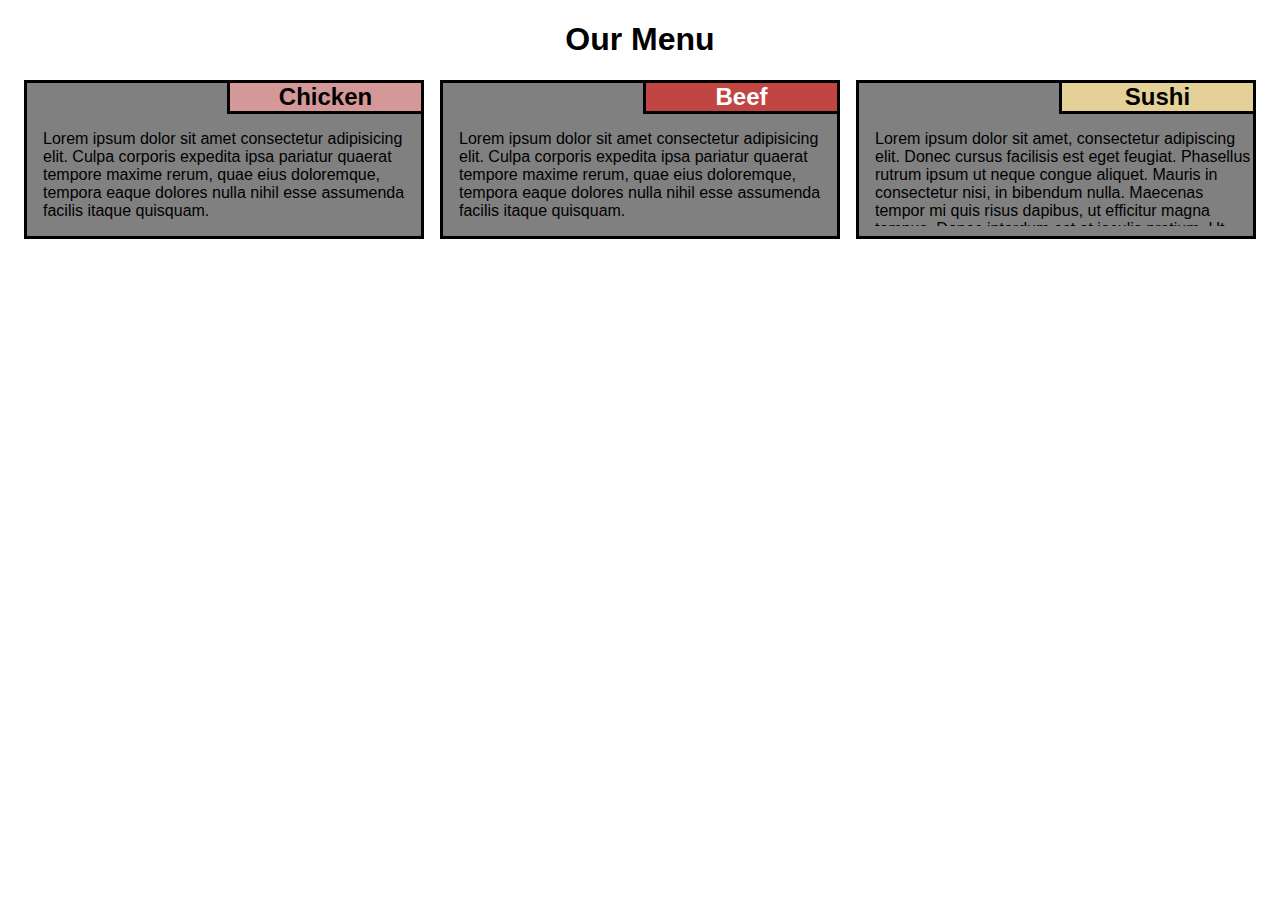
<file: index.html>
<!DOCTYPE html>
<html lang="en">
<head>
    <meta charset="UTF-8">
    <meta http-equiv="X-UA-Compatible" content="IE=edge">
    <meta name="viewport" content="width=device-width, initial-scale=1.0">
    <title>module2-solution</title>
    <link rel="stylesheet" href="module2-solution/css/style.css">
</head>
<body>
    <h1>Our Menu</h1>
    <section class="box">
        <section class="section1">
            <h2>Chicken</h2>
            <p>Lorem ipsum dolor sit amet consectetur adipisicing elit. Culpa corporis expedita ipsa pariatur quaerat tempore maxime rerum, quae eius doloremque, tempora eaque dolores nulla nihil esse assumenda facilis itaque quisquam.</p>
        </section>
        <section class="section2">
            <h2>Beef</h2>
            <p>Lorem ipsum dolor sit amet consectetur adipisicing elit. Culpa corporis expedita ipsa pariatur quaerat tempore maxime rerum, quae eius doloremque, tempora eaque dolores nulla nihil esse assumenda facilis itaque quisquam.</p>
        </section>
            <section class="section3">
                <h2>Sushi</h2>
                <p>
                Lorem ipsum dolor sit amet, consectetur adipiscing elit. Donec cursus facilisis est eget feugiat. Phasellus rutrum ipsum ut neque congue aliquet. Mauris in consectetur nisi, in bibendum nulla. Maecenas tempor mi quis risus dapibus, ut efficitur magna tempus. Donec interdum est et iaculis pretium. Ut pharetra, purus luctus egestas congue, augue ligula lacinia est, eu finibus mi mi sit amet risus. Vestibulum pharetra nisl vel odio iaculis feugiat. Interdum et malesuada fames ac ante ipsum primis in faucibus. Nulla eleifend orci id lectus iaculis viverra. Sed dolor mi, eleifend et tortor et, ultrices accumsan leo. Sed venenatis enim viverra mi tincidunt, ut blandit ipsum lobortis. Donec volutpat volutpat est. Mauris in feugiat erat. Ut vestibulum metus enim, ac dapibus sem suscipit eu. Cras feugiat ante a sapien sollicitudin lobortis ac et justo.</p>
            </section>
    </section>
    
</body>
</html>
</file>
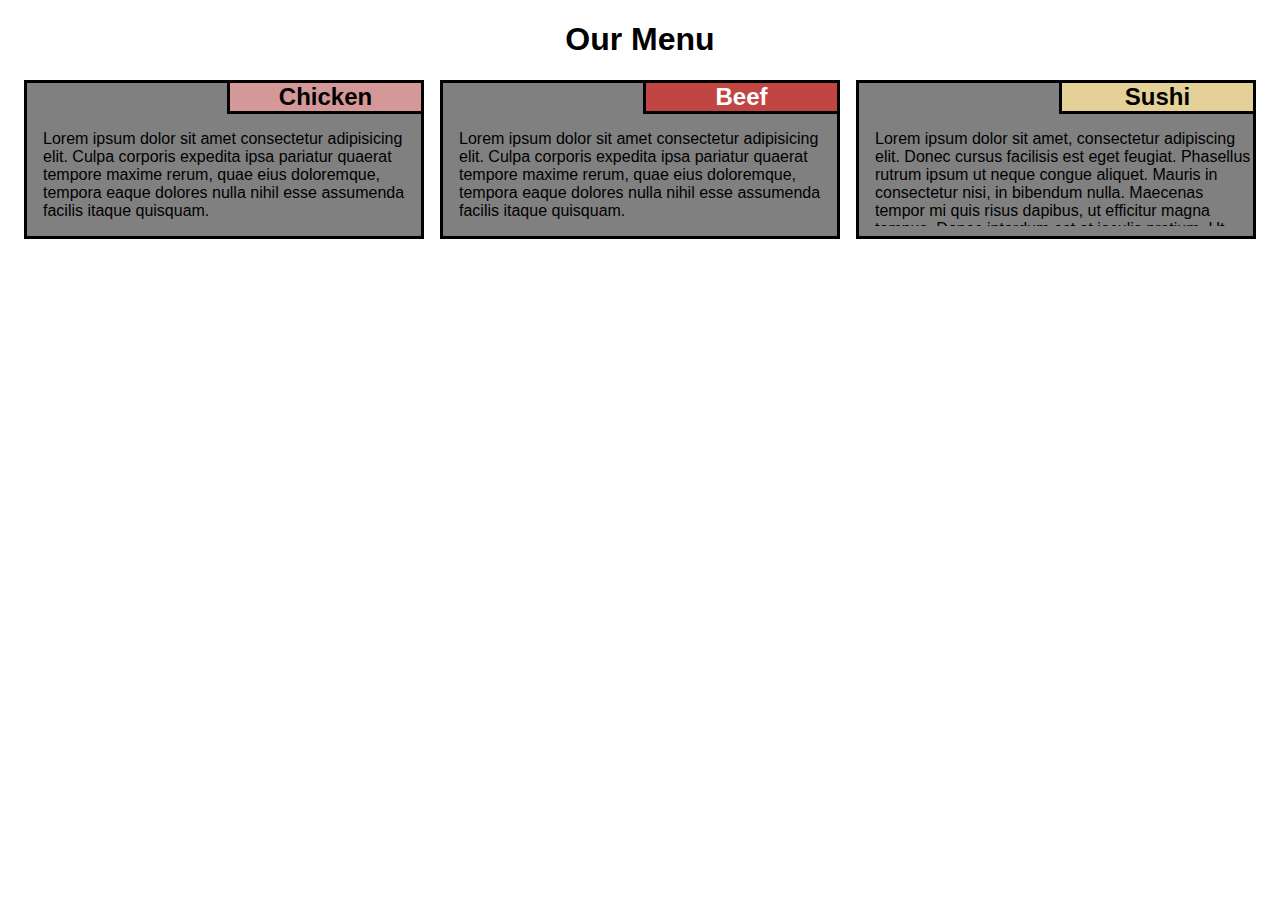
<file: module2-solution/index.html>
<!DOCTYPE html>
<html lang="en">
<head>
    <meta charset="UTF-8">
    <meta http-equiv="X-UA-Compatible" content="IE=edge">
    <meta name="viewport" content="width=device-width, initial-scale=1.0">
    <title>module2-solution</title>
    <link rel="stylesheet" href="./css/style.css">
</head>
<body>
    <h1>Our Menu</h1>
    <section class="box">
        <section class="section1">
            <h2>Chicken</h2>
            <p>Lorem ipsum dolor sit amet consectetur adipisicing elit. Culpa corporis expedita ipsa pariatur quaerat tempore maxime rerum, quae eius doloremque, tempora eaque dolores nulla nihil esse assumenda facilis itaque quisquam.</p>
        </section>
        <section class="section2">
            <h2>Beef</h2>
            <p>Lorem ipsum dolor sit amet consectetur adipisicing elit. Culpa corporis expedita ipsa pariatur quaerat tempore maxime rerum, quae eius doloremque, tempora eaque dolores nulla nihil esse assumenda facilis itaque quisquam.</p>
        </section>
            <section class="section3">
                <h2>Sushi</h2>
                <p>
                Lorem ipsum dolor sit amet, consectetur adipiscing elit. Donec cursus facilisis est eget feugiat. Phasellus rutrum ipsum ut neque congue aliquet. Mauris in consectetur nisi, in bibendum nulla. Maecenas tempor mi quis risus dapibus, ut efficitur magna tempus. Donec interdum est et iaculis pretium. Ut pharetra, purus luctus egestas congue, augue ligula lacinia est, eu finibus mi mi sit amet risus. Vestibulum pharetra nisl vel odio iaculis feugiat. Interdum et malesuada fames ac ante ipsum primis in faucibus. Nulla eleifend orci id lectus iaculis viverra. Sed dolor mi, eleifend et tortor et, ultrices accumsan leo. Sed venenatis enim viverra mi tincidunt, ut blandit ipsum lobortis. Donec volutpat volutpat est. Mauris in feugiat erat. Ut vestibulum metus enim, ac dapibus sem suscipit eu. Cras feugiat ante a sapien sollicitudin lobortis ac et justo.</p>
            </section>
    </section>
    
</body>
</html>
</file>
<file: module2-solution/css/style.css>
h2,section,p{
    padding: 0px;
    margin: 0px;
}

body{
    font-family: Arial, Helvetica, sans-serif;
}

h1{
    text-align: center;
    font-size: 2rem;
}

.box{
    display: grid;
    grid-template-columns: 1fr 1fr 1fr;
    padding: 0px 16px 0px 16px;
    gap: 16px;
}

.section1{
    background: grey;
    border: 3px solid black;
    box-sizing: border-box;
    width: 400;
}

.section1 p{
    padding: 16px 0px 16px 16px;
}

h2{
    position: absolute;
}

.section1 h2{
    background: #D59898;
    border-bottom: 3px solid black;
    border-left: 3px solid black;
    position: relative;

    margin-left: 200px;
    text-align: center;
}

.section2{
    background: grey;
    border: 3px solid black;
}

.section2 p{
    padding: 16px 0px 0px 16px;
}

h2{
    position: absolute;
}

.section2 h2{
    background: #C14543;
    border-bottom: 3px solid black;
    border-left: 3px solid black;
    position: relative;
    margin-left: 200px;
    text-align: center;
    color: white;
}

.section3{
    background: grey;
    border: 3px solid black;
    box-sizing: border-box;
}

.section3 p{
    padding: 16px 0px 16px 16px;
    max-height: 5em;
    overflow: hidden;
}

h2{
    position: absolute;
}

.section3 h2{
    background: #E5D198;
    border-bottom: 3px solid black;
    border-left: 3px solid black;
    position: relative;
    margin-left: 200px;
    text-align: center;
}

@media (min-width:992px){
    .section1 h2{
        padding-left: 16px;
        padding-right: 16px;
    }
    .section2 h2{
        padding-left: 16px;
        padding-right: 16px;
    }
    .section3 h2{
        padding-left: 16px;
        padding-right: 16px;
    }
}

@media (min-width: 768px) and (max-width:991px){
    .box{
        display: grid;
        grid-template-columns: 1fr 1fr;
        padding: 0px 16px 0px 16px;
        gap: 16px;
    }

    .section3{
        grid-column: 1/-1;
    }


}

@media (max-width: 767px){
    .box{
        display: flex;
        flex-wrap: wrap;
    }
}
</file>
